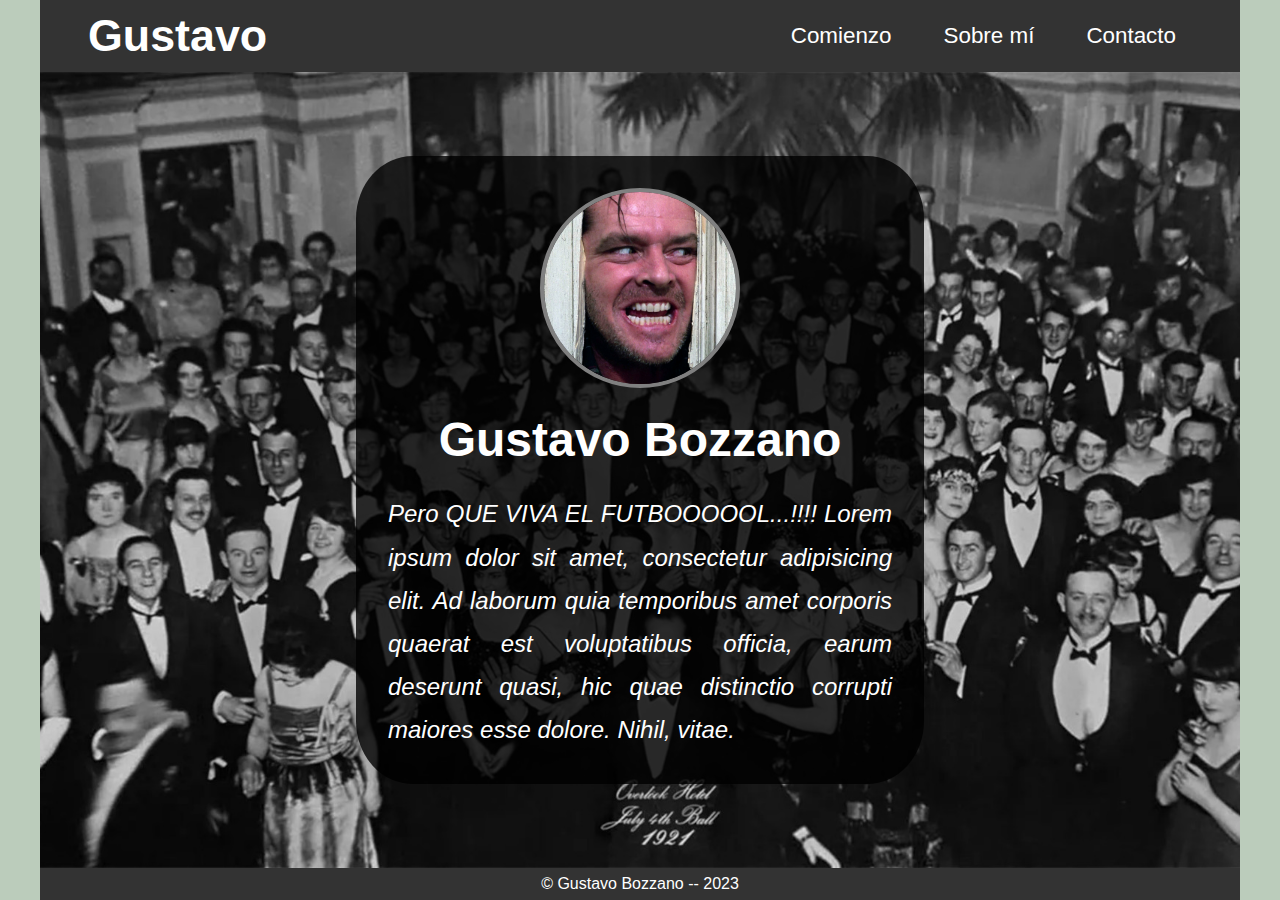
<file: index.html>
<!DOCTYPE html>
<html lang="en">
  <!-- seccion head = metadatos -->
  <head>
    <meta charset="UTF-8" />
    <meta name="viewport" content="width=device-width, initial-scale=1.0" />
    <meta name="author" content="GJB" />
    <link rel="stylesheet" href="/styles.css" />
    <title>Práctica HTML | Inicio</title>
  </head>
  <!-- seccion body = cuerpo princial -->
  <body>
    <header>
      <h1>Gustavo</h1>
      <nav>
        <ul>
          <li><a href="/index.html">Comienzo</a></li>
          <li><a href="/secciones/about.html">Sobre mí</a></li>
          <li><a href="/secciones/contact.html">Contacto</a></li>
        </ul>
      </nav>
    </header>
    <main id="inicio">
      <div id="bg-inicio">
        <img
          src="/imagenes/image.png"
          alt="nuestra cara al desarrollar web"
          id="photo"
        />
        <h2 class="anim">Gustavo Bozzano</h2>
        <p id="intro">
          <em>
            Pero QUE VIVA EL FUTBOOOOOL...!!!! Lorem ipsum dolor sit amet,
            consectetur adipisicing elit. Ad laborum quia temporibus amet
            corporis quaerat est voluptatibus officia, earum deserunt quasi, hic
            quae distinctio corrupti maiores esse dolore. Nihil, vitae.
          </em>
        </p>
      </div>
      <section>
        <!-- <p>¡Esto es solo el <strong>comienzo!</strong></p> -->
        <!--   TODO EL FORMULARIO OCULTO
          
          <form action="respuestas.php" method="post">
            <label for="nombre">Nombre</label>
            <input
            type="text"
            name="nombre"
            placeholder="ingresa tu nombre"
            id="nombre"
            />
            
            <label for="correo">Correo</label>
            <input
            type="mail"
            name="correo"
            placeholder="ingresa tu correo"
            id="correo"
            required
            />
            
            <label for="password">Password</label>
            <input
            type="password"
            name="contraseña"
            placeholder="ingresa tu contraseña"
            id="contraseña"
            required
            />
            
            <label for="edad">Edad</label>
            <input
            type="number"
            name="edad"
            placeholder="ingresa tu edad"
            id="edad"
            value="1234"
            readonly
            />
            
            <fieldset>
              <legend>Datos obligatorios</legend>
              <label for="nombre">Nombre</label>
              <input
              type="text"
              name="nombre"
              placeholder="ingresa tu nombre"
              id="nombre"
              />
              
              <label for="correo">Correo</label>
              <input
              type="mail"
              name="correo"
              placeholder="ingresa tu correo"
              id="correo"
              required
              />
        </fieldset>
        
        <fieldset>
          <legend>Sexo</legend>
          <label>H:</label>
          <input type="checkbox" name="Hombre" />
          <label>M:</label>
          <input type="checkbox" name="Mujer" />
          
          <label for="sexo2">Seleccione</label>
          <select name="sexo2" id="sexo2">
            <option value="cualquiera">Seleccione una opcion</option>
            <optgroup label="1">
              <option value="Hombre">Hombre</option>
            </optgroup>
            <optgroup label="2">
              <option value="Mujer">Mujer</option>
            </optgroup>
          </select>
        </fieldset>
        <button type="submit" disabled>Enviar</button>
      </form>
    -->
      </section>
    </main>
    <section>
      <!-- <p>
        <a href="/secciones/about.html"
        >Click aquí si quieres conocer mas de mi</a
        >
      </p>
      <p>
        <a href="/secciones/contact.html"
        >Click aquí si quieres saber mis datos de Contacto</a
        >
      </p> -->
    </section>
    <footer>
      <p>© Gustavo Bozzano -- 2023</p>
    </footer>
    <script src="/index.js"></script>
  </body>
</html>
</file>
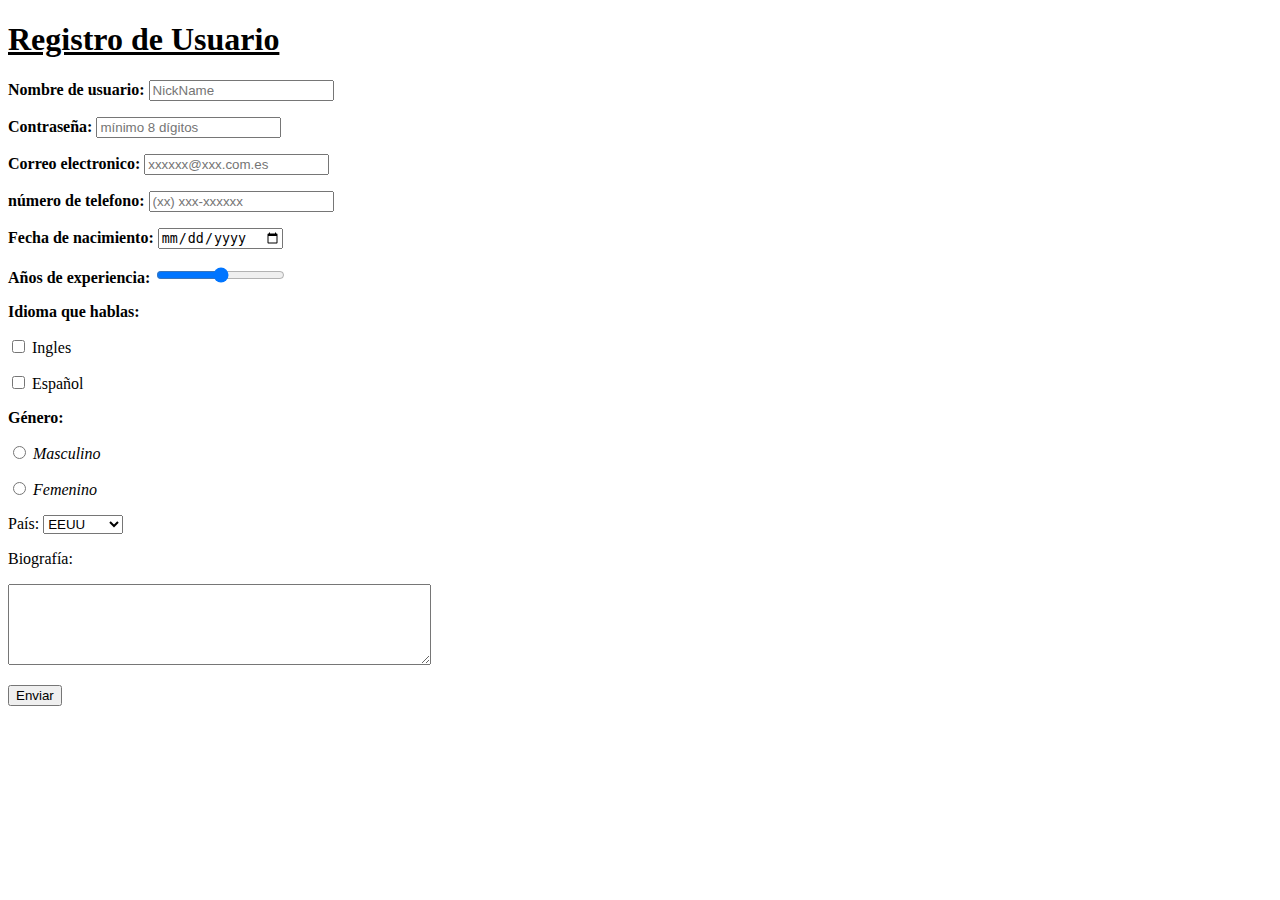
<file: Inputs.html>
<!DOCTYPE html>
<html lang="en">
<head>
    <meta charset="UTF-8">
    <meta name="viewport" content="width=device-width, initial-scale=1.0">
    <title>Ejercicios de formularios</title>
</head>
<body>
    <h1><u>Registro de Usuario</u></h1>
    <form action="respuestas.php" method="post">
        <p>
            <label for="usuario"><strong>Nombre de usuario:</strong></label>
            <input type="text" name="nombre" id="usuario" placeholder="NickName">
        </p>
        <p>
            <label for="password"><strong>Contraseña:</strong></label>
            <input type="password" name="password" id="password" placeholder="mínimo 8 dígitos">
        </p>
        <p>
            <label for="mail"><strong>Correo electronico:</strong></label>
            <input type="mail" name="correo" id="mail" placeholder="xxxxxx@xxx.com.es">
        </p>
        <p>
            <label for="movil"><strong>número de telefono:</strong></label>
            <input type="number" name="numero de movil" id="movil" placeholder="(xx) xxx-xxxxxx">
        </p>
        <p>
            <label for="birth"><strong>Fecha de nacimiento:</strong></label>
            <input type="date" name="nacimiento" id="birth">
        </p>
        <p>
            <label for="experiencia"><strong>Años de experiencia:</strong></label>
            <input type="range" name="experiencia" id="experiencia">
        </p>
        <p>
            <label for="idioma"><strong>Idioma que hablas:</strong></label>
        </p>
            <input type="checkbox" name="idioma" id="idioma">
            <label for="ingles">Ingles</label>
        <p>
            <input type="checkbox" name="idioma" id="idioma">
            <label for="español">Español</label>
        </p>
        <p>
            <label for="genero"><strong>Género:</strong></label>
        </p>
        </p>
            <input type="radio" name="genero" id="male">
            <label for="male"><em>Masculino</em></label>
        <p>
            <input type="radio" name="genero" id="female">
            <label for="female"><em>Femenino</em></label>
        </p>
        <p>
            <label for="país">País:</label>
            <select name="país" id="país">
                <option value="EEUU">EEUU</option>
                <option value="Argentina">Argentina</option>
                <option value="España">España</option>
            </select>
        </p>
        <p>
            <label for="Biografía">Biografía:</label>
        </p>
        <p>
            <textarea name="Biografía" id="Biografía" cols="50" rows="5"></textarea>
        </p>
        <p>
            <button>
                <label for="Enviar">Enviar</label>
            </button>
        </p>
    </body>
</html>
</file>
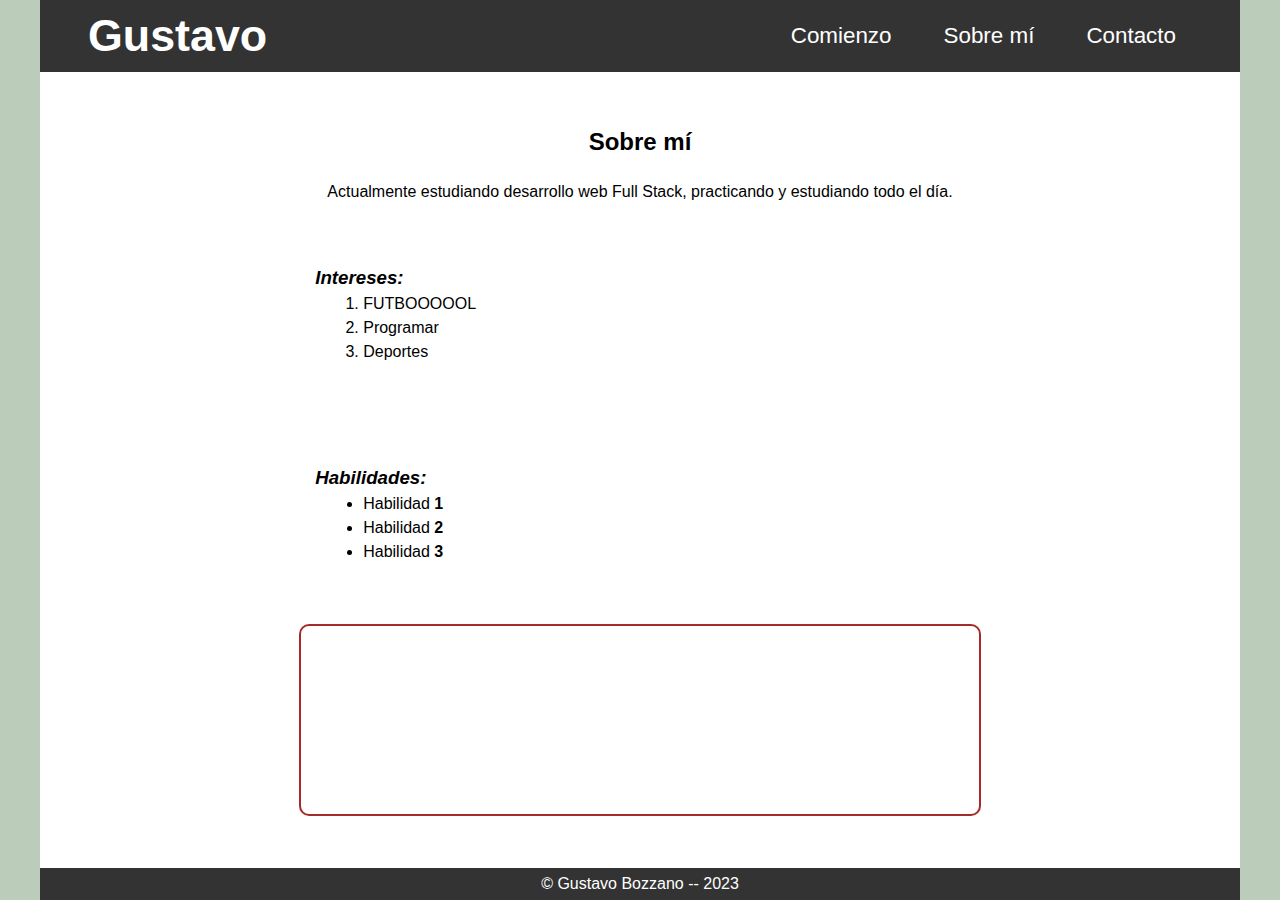
<file: secciones/about.html>
<!DOCTYPE html>
<html lang="en">
  <head>
    <meta charset="UTF-8" />
    <meta name="viewport" content="width=device-width, initial-scale=1.0" />
    <link rel="stylesheet" href="/styles.css" />
    <title>Sobre mí</title>
  </head>
  <body>
    <header>
      <h1>Gustavo</h1>
      <nav>
        <ul>
          <li><a href="/index.html">Comienzo</a></li>
          <li><a href="/secciones/about.html">Sobre mí</a></li>
          <li><a href="/secciones/contact.html">Contacto</a></li>
        </ul>
      </nav>
    </header>
    <main>
      <h2>Sobre mí</h2>
      <p>
        Actualmente estudiando desarrollo web Full Stack, practicando y
        estudiando todo el día.
      </p>
      <section class="listas">
        <h3><em>Intereses:</em></h3>
        <ol>
          <li>FUTBOOOOOL</li>
          <li>Programar</li>
          <li>Deportes</li>
        </ol>
      </section>
      <!-- <p>me gusta mucho el FUTBOOOOOL</p> -->
      <section class="listas">
        <h3><em>Habilidades:</em></h3>
        <ul>
          <li>Habilidad <strong>1</strong></li>
          <li>Habilidad <strong>2</strong></li>
          <li>Habilidad <strong>3</strong></li>
        </ul>
      </section>
      <!-- <p>desarrollando habilidades en HTML y CSS, por ahora.....</p> -->
      <iframe
        width="350"
        height="192"
        src="https://www.youtube.com/embed/J2ZT0gPAovg"
        title="Aprende a Pegar al Balón con Potencia - Como Chutar Fuerte y con Potencia"
        frameborder="0"
        allow="accelerometer; autoplay; clipboard-write; encrypted-media; gyroscope; picture-in-picture; web-share"
        allowfullscreen
        >Pegarle fuerte al balón</iframe
      >
    </main>
    <!-- <p>
      <a href="/index.html">Click aquí para volver al inicio.</a>
    </p>
    <p>
      <a href="/secciones/contact.html"
        >Click aquí para ir a mis datos de Contacto</a
      >
    </p> -->
    <footer>
      <p>© Gustavo Bozzano -- 2023</p>
    </footer>
  </body>
</html>
</file>
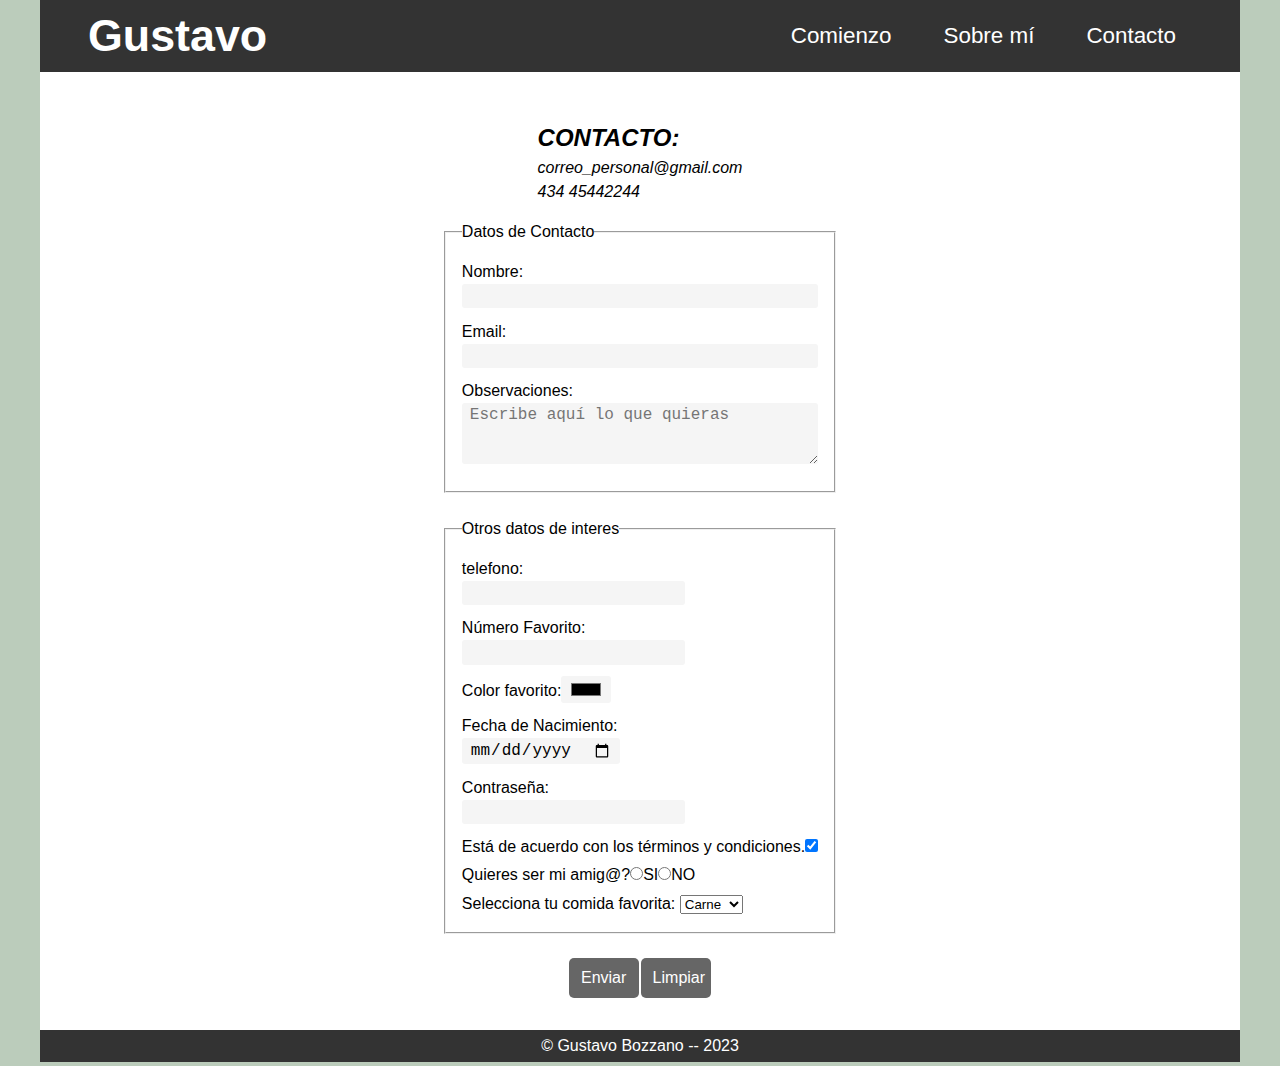
<file: secciones/contact.html>
<!DOCTYPE html>
<html lang="en">
  <head>
    <meta charset="UTF-8" />
    <meta name="viewport" content="width=device-width, initial-scale=1.0" />
    <link rel="stylesheet" href="/styles.css" />
    <title>Contacto</title>
  </head>
  <body>
    <header>
      <h1>Gustavo</h1>
      <nav>
        <ul>
          <li><a href="/index.html">Comienzo</a></li>
          <li><a href="/secciones/about.html">Sobre mí</a></li>
          <li><a href="/secciones/contact.html">Contacto</a></li>
        </ul>
      </nav>
    </header>
    <main>
      <address class="datos">
        <h2>CONTACTO:</h2>
        <p>correo_personal@gmail.com</p>
        <p>434 45442244</p>
      </address>
      <form action="">
        <fieldset class="campos">
          <legend>Datos de Contacto</legend>
          <ul>
            <li>
              <label for="nombre">Nombre:</label>
              <input type="text" name="nombre" />
            </li>
            <li>
              <label for="email">Email:</label>
              <input type="email" name="email" autocomplete="off" />
            </li>
            <li>
              <label for="observaciones">Observaciones:</label>
              <textarea
                name="observaciones"
                id="observaciones"
                cols="30"
                rows="3"
                minlength="3"
                maxlength="50"
                name="observaciones"
                placeholder="Escribe aquí lo que quieras"
              ></textarea>
            </li>
          </ul>
        </fieldset>
        <fieldset class="campos">
          <legend>Otros datos de interes</legend>
          <ul>
            <li>
              <label for="telefono">telefono:</label>
              <input type="tel" name="telefono" />
            </li>
            <li>
              <label for="favorito">Número Favorito:</label>
              <input type="num-favr" min="1" max="20" name="favorito" />
            </li>
            <li class="one-line">
              <label for="color-fav">Color favorito:</label>
              <input type="color" name="color-fav" />
            </li>
            <li>
              <label for="birth">Fecha de Nacimiento:</label>
              <input type="date" name="birth" />
            </li>
            <li>
              <label for="password">Contraseña:</label>
              <input type="password" name="password" />
            </li>
            <li class="one-line">
              <label for="check"
                >Está de acuerdo con los términos y condiciones.</label
              >
              <input type="checkbox" name="check" value="acepto" checked />
            </li>
            <li class="one-line">
              <label for="pregunta">Quieres ser mi amig@?</label>
              <input type="radio" name="pregunta" id="preguntaSI" /><label
                for="Amigo-si"
                >SI</label
              >
              <input type="radio" name="pregunta" id="preguntaNO" /><label
                for="Amigo-no"
                >NO</label
              >
            </li>
            <li>
              <label for="opciones">Selecciona tu comida favorita:</label>
              <select name="opciones" id="opciones">
                <option value="Pastas">Pastas</option>
                <option value="Pizza">Pizza</option>
                <option value="Carne" selected>Carne</option>
              </select>
            </li>
          </ul>
        </fieldset>
      </form>
      <ul class="buttons">
        <li>
          <button type="submit">Enviar</button>
        </li>
        <li>
          <button type="reset">Limpiar</button>
        </li>
      </ul>
    </main>
    <!-- <p>
      <a href="/index.html">Click aquí para volver al inicio.</a>
    </p>
    <p>
      <a href="/secciones/about.html">Click aquí para saber mas de mí</a>
    </p> -->
    <footer>
      <p>© Gustavo Bozzano -- 2023</p>
    </footer>
  </body>
</html>
</file>
<file: styles.css>
/* CLAVES PARA TODOS LOS HTML */
* {
  margin: 0;
  padding: 0;
  box-sizing: border-box;
}
html {
  font-family: Arial, sans-serif;
  font-size: 16px;
  line-height: 1.5;
}
body {
  background-color: #bcb;
  max-width: 1200px;
  min-height: 100vh;
  margin: 0 auto;
}
main {
  padding: 2rem;
  background-color: white;
  display: flex;
  flex-direction: column;
  align-items: center;
  min-height: calc(100vh - 4.5rem - 2rem);
  justify-content: space-evenly;
}
header {
  /* margin-bottom: 1.5rem; */
  background-color: #333;
  color: white;
  height: 4.5rem;
  font-size: 1.4rem;
  display: flex;
  justify-content: space-between;
  align-items: center;
}
header h1 {
  margin-left: 3rem;
}
header nav ul {
  margin-right: 3rem;
  display: flex;
  gap: 20px;
}
header nav ul li {
  padding: 0.5rem 1rem;
}
header nav ul li:hover {
  background-color: #555;
  border-radius: 5px;
  transition: background 1s;
}
header ul {
  list-style: none;
}
a {
  text-decoration: none;
  color: white;
}
footer {
  background-color: #333;
  color: white;
  height: 2rem;
  display: flex;
  justify-content: center;
  align-items: center;
}
input[type="text"],
input[type="email"],
textarea {
  width: 100%;
}
/***********************************************/
/* CLAVES DEL INDEX.HTML */
#inicio {
  background-image: url(/imagenes/image-Fest.png);
  background-size: cover;
  background-repeat: no-repeat;
  background-position: bottom center;
}
.anim {
  font-size: 3rem;
  padding: 1rem 2rem;
  animation: pulso 2s infinite;
}
@keyframes pulso {
  0% {
    transform: scale(1);
  }
  50% {
    transform: scale(1.1);
  }
  100% {
    transform: scale(1);
  }
}
#intro {
  font-size: 1.5rem;
  line-height: 1.8;
}
#bg-inicio {
  width: 50%;
  min-width: 300px;
  border-radius: 10%;
  color: white;
  margin: auto;
  padding: 2rem;
  background-color: rgba(0, 0, 0, 0.8);
  text-align: justify;
  display: flex;
  flex-direction: column;
  justify-content: center;
  align-items: center;
}
#photo {
  width: 200px;
  border: 4px solid gray;
  border-radius: 50%;
}
/***********************************************/
/* CLAVES PARA ABOUT.HTML */
iframe {
  border: 2px solid brown;
  border-radius: 10px;
  width: 60%;
}
.listas {
  margin: 1.5rem 0;
  padding: 1rem;
  min-width: 60%;
}
.listas li {
  margin-left: 3rem;
}
/***********************************************/
/* CLAVES PARA CONTACT.HTML */
.datos {
  margin: 1rem;
}
.campos {
  margin-bottom: 1.5rem;
  padding: 1rem;
}
input,
textarea {
  padding: 0.2rem 0.5rem;
  margin-bottom: 0.7rem;
  display: block;
  font-size: 1rem;
  border: none;
  border-radius: 3px;
  background-color: whitesmoke;
}
.one-line {
  display: flex;
  align-items: baseline;
}
.buttons {
  display: flex;
  justify-content: space-between;
  list-style: none;
}
main ul.buttons li {
  width: 49%;
}
main ul.buttons li button {
  border: none;
  width: 100%;
  padding: 0.7rem;
  color: white;
  background-color: #666;
  font-size: 1rem;
  border-radius: 5px;
}
main ul.buttons li button:hover {
  background-color: #555;
  cursor: pointer;
}
fieldset li {
  list-style: none;
}
/***********************************************/
/* MEDIA QUERY PARA PANTALLAS PEQUEÑAS -- MAX 500PX */

@media screen and (max-width: 500px) {
  html {
    font-size: 12px;
  }
  header h1 {
    margin-left: 1rem;
  }
  header nav ul {
    margin-right: 1rem;
    /* display: flex; */
    gap: 10px;
  }
  main {
    padding: 1rem;
  }
  iframe {
    width: 90%;
  }
  .listas li {
    margin-left: 1.5rem;
  }
  #intro {
    font-size: 1.2rem;
    line-height: 1.5;
  }
  .anim {
    font-size: 2rem;
  }
}
</file>
